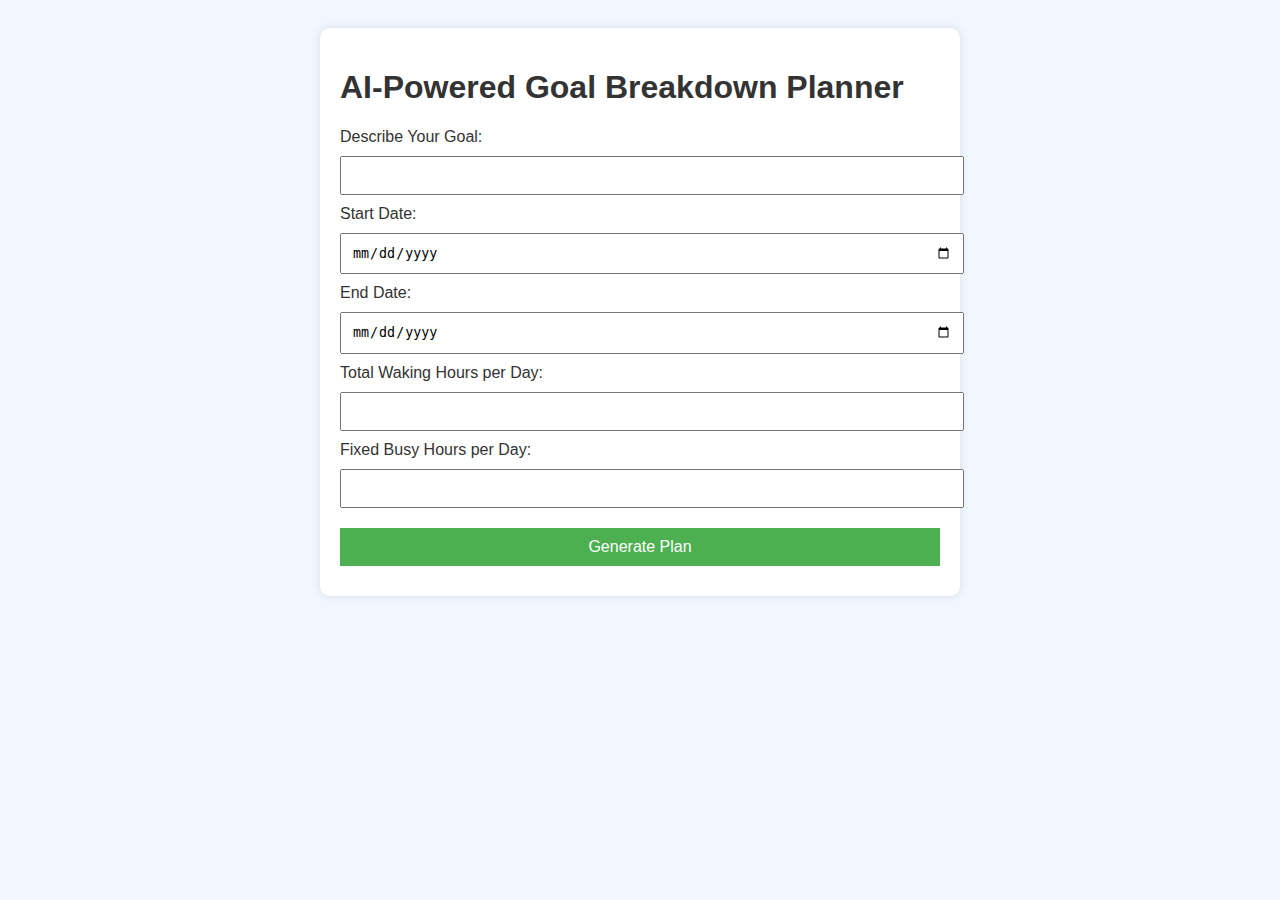
<file: templates/index.html>
<!DOCTYPE html>
<html lang="en">
<head>
  <meta charset="UTF-8">
  <title>Goal Breakdown Planner</title>
  <link rel="stylesheet" href="/static/style.css">
</head>
<body>
  <div class="container">
    <h1>AI-Powered Goal Breakdown Planner</h1>
    <form action="/generate" method="post">
      <label>Describe Your Goal:</label>
      <input type="text" name="goal" required>
      <label>Start Date:</label>
      <input type="date" name="start_date" required>
      <label>End Date:</label>
      <input type="date" name="end_date" required>
      <label>Total Waking Hours per Day:</label>
      <input type="number" name="total_hours" required>
      <label>Fixed Busy Hours per Day:</label>
      <input type="number" name="busy_hours" required>
      <button type="submit">Generate Plan</button>
    </form>
  </div>
</body>
</html>
</file>
<file: static/style.css>
body {
  font-family: Arial, sans-serif;
  background: #f0f7ff;
  color: #333;
  padding: 20px;
}
.container {
  max-width: 600px;
  margin: auto;
  background: #fff;
  padding: 20px;
  border-radius: 10px;
  box-shadow: 0 0 10px rgba(0,0,0,0.1);
}
input, button {
  width: 100%;
  padding: 10px;
  margin: 10px 0;
}
button {
  background: #4caf50;
  color: white;
  border: none;
  cursor: pointer;
  font-size: 16px;
}
button:hover {
  background: #45a049;
}
</file>
